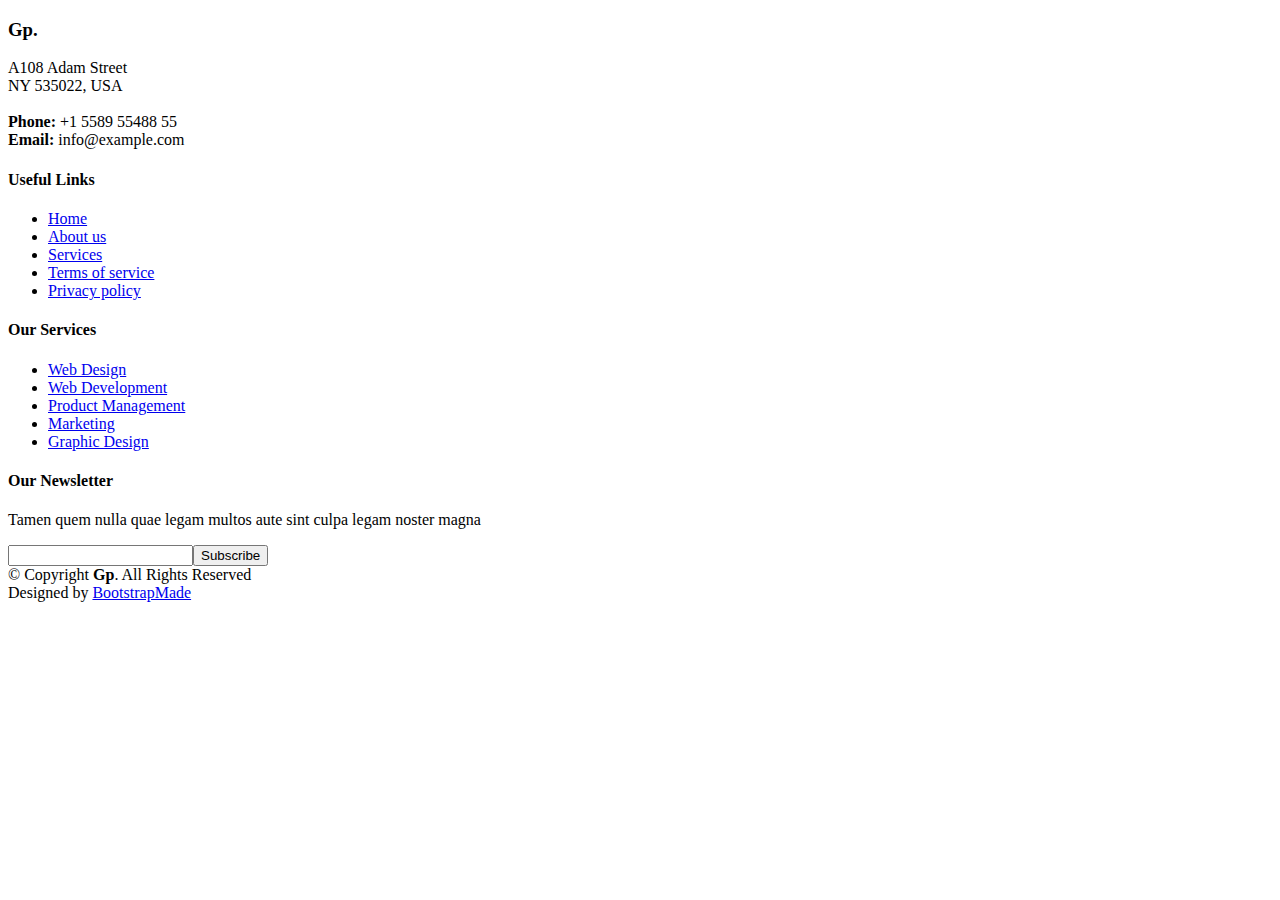
<file: src/main/resources/templates/fragments/footer.html>
<!DOCTYPE html>
<html xmlns:th="http://www.thymeleaf.org" lang="en">
<body th:fragment="footer">
<footer id="footer">
    <div class="footer-top">
        <div class="container">
            <div class="row">

                <div class="col-lg-3 col-md-6">
                    <div class="footer-info">
                        <h3>Gp<span>.</span></h3>
                        <p>
                            A108 Adam Street <br>
                            NY 535022, USA<br><br>
                            <strong>Phone:</strong> +1 5589 55488 55<br>
                            <strong>Email:</strong> info@example.com<br>
                        </p>
                        <div class="social-links mt-3">
                            <a href="#" class="twitter"><i class="bx bxl-twitter"></i></a>
                            <a href="#" class="facebook"><i class="bx bxl-facebook"></i></a>
                            <a href="#" class="instagram"><i class="bx bxl-instagram"></i></a>
                            <a href="#" class="google-plus"><i class="bx bxl-skype"></i></a>
                            <a href="#" class="linkedin"><i class="bx bxl-linkedin"></i></a>
                        </div>
                    </div>
                </div>

                <div class="col-lg-2 col-md-6 footer-links">
                    <h4>Useful Links</h4>
                    <ul>
                        <li><i class="bx bx-chevron-right"></i> <a href="#">Home</a></li>
                        <li><i class="bx bx-chevron-right"></i> <a href="#">About us</a></li>
                        <li><i class="bx bx-chevron-right"></i> <a href="#">Services</a></li>
                        <li><i class="bx bx-chevron-right"></i> <a href="#">Terms of service</a></li>
                        <li><i class="bx bx-chevron-right"></i> <a href="#">Privacy policy</a></li>
                    </ul>
                </div>

                <div class="col-lg-3 col-md-6 footer-links">
                    <h4>Our Services</h4>
                    <ul>
                        <li><i class="bx bx-chevron-right"></i> <a href="#">Web Design</a></li>
                        <li><i class="bx bx-chevron-right"></i> <a href="#">Web Development</a></li>
                        <li><i class="bx bx-chevron-right"></i> <a href="#">Product Management</a></li>
                        <li><i class="bx bx-chevron-right"></i> <a href="#">Marketing</a></li>
                        <li><i class="bx bx-chevron-right"></i> <a href="#">Graphic Design</a></li>
                    </ul>
                </div>

                <div class="col-lg-4 col-md-6 footer-newsletter">
                    <h4>Our Newsletter</h4>
                    <p>Tamen quem nulla quae legam multos aute sint culpa legam noster magna</p>
                    <form action="" method="post">
                        <input type="email" name="email"><input type="submit" value="Subscribe">
                    </form>

                </div>

            </div>
        </div>
    </div>

    <div class="container">
        <div class="copyright">
            &copy; Copyright <strong><span>Gp</span></strong>. All Rights Reserved
        </div>
        <div class="credits">
            <!-- All the links in the footer should remain intact. -->
            <!-- You can delete the links only if you purchased the pro version. -->
            <!-- Licensing information: https://bootstrapmade.com/license/ -->
            <!-- Purchase the pro version with working PHP/AJAX contact form: https://bootstrapmade.com/gp-free-multipurpose-html-bootstrap-template/ -->
            Designed by <a href="https://bootstrapmade.com/">BootstrapMade</a>
        </div>
    </div>
    <!-- Template Main JS File -->
    <div id="preloader"></div>
    <a href="#" class="back-to-top d-flex align-items-center justify-content-center"><i class="bi bi-arrow-up-short"></i></a>
</footer>
</body>
</html>
</file>
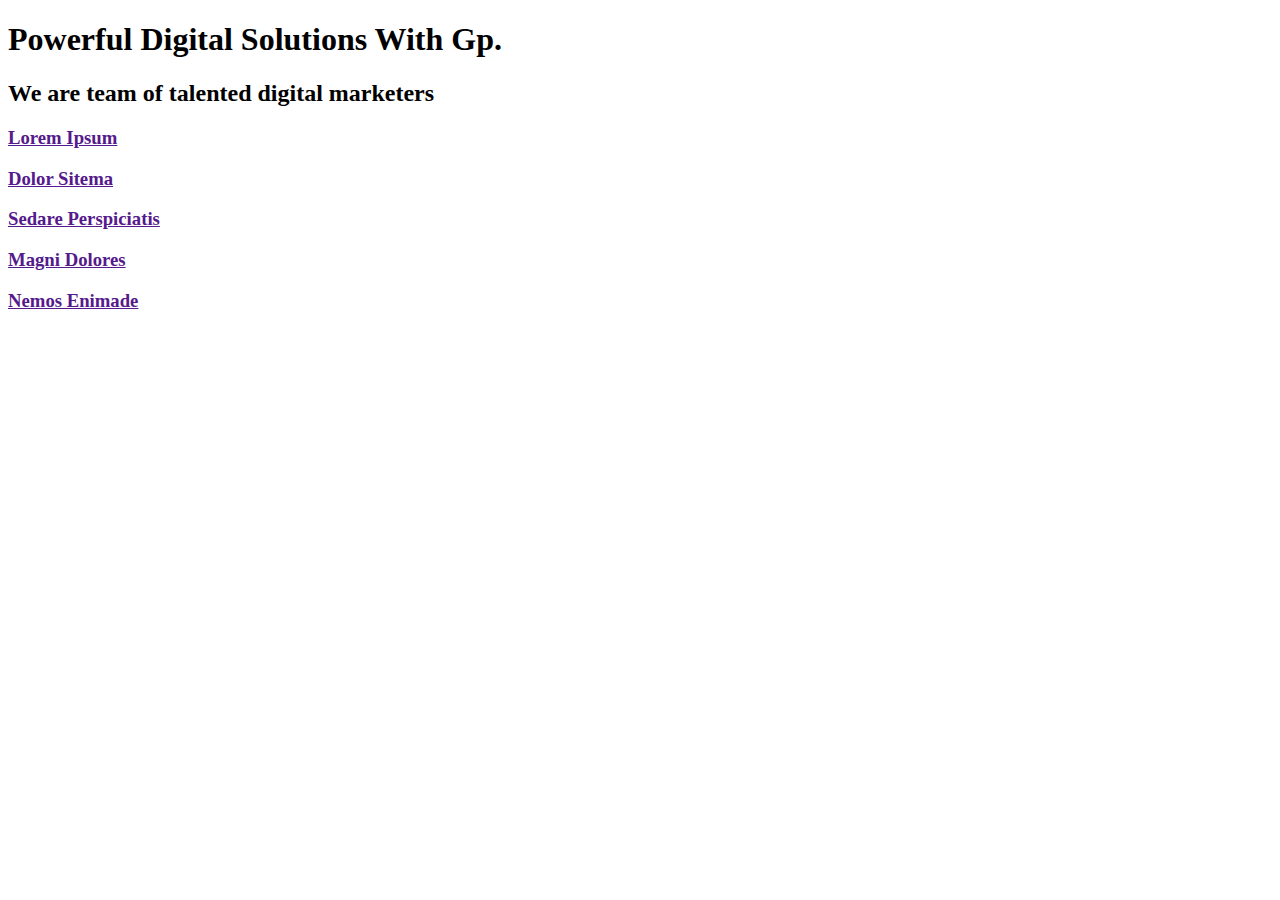
<file: src/main/resources/templates/fragments/masthead.html>
<!DOCTYPE html>
<html xmlns:th="http://www.thymeleaf.org" lang="en">
<body th:fragment="masthead">
<section id="hero" class="d-flex align-items-center justify-content-center">
    <div class="container" data-aos="fade-up">
        <div class="row justify-content-center" data-aos="fade-up" data-aos-delay="150">
            <div class="col-xl-6 col-lg-8">
                <h1>Powerful Digital Solutions With Gp<span>.</span></h1>
                <h2>We are team of talented digital marketers</h2>
            </div>
        </div>
        <div class="row gy-4 mt-5 justify-content-center" data-aos="zoom-in" data-aos-delay="250">
            <div class="col-xl-2 col-md-4">
                <div class="icon-box">
                    <i class="ri-store-line"></i>
                    <h3><a href="">Lorem Ipsum</a></h3>
                </div>
            </div>
            <div class="col-xl-2 col-md-4">
                <div class="icon-box">
                    <i class="ri-bar-chart-box-line"></i>
                    <h3><a href="">Dolor Sitema</a></h3>
                </div>
            </div>
            <div class="col-xl-2 col-md-4">
                <div class="icon-box">
                    <i class="ri-calendar-todo-line"></i>
                    <h3><a href="">Sedare Perspiciatis</a></h3>
                </div>
            </div>
            <div class="col-xl-2 col-md-4">
                <div class="icon-box">
                    <i class="ri-paint-brush-line"></i>
                    <h3><a href="">Magni Dolores</a></h3>
                </div>
            </div>
            <div class="col-xl-2 col-md-4">
                <div class="icon-box">
                    <i class="ri-database-2-line"></i>
                    <h3><a href="">Nemos Enimade</a></h3>
                </div>
            </div>
        </div>
    </div>
</section>
</body>
</html>
</file>
